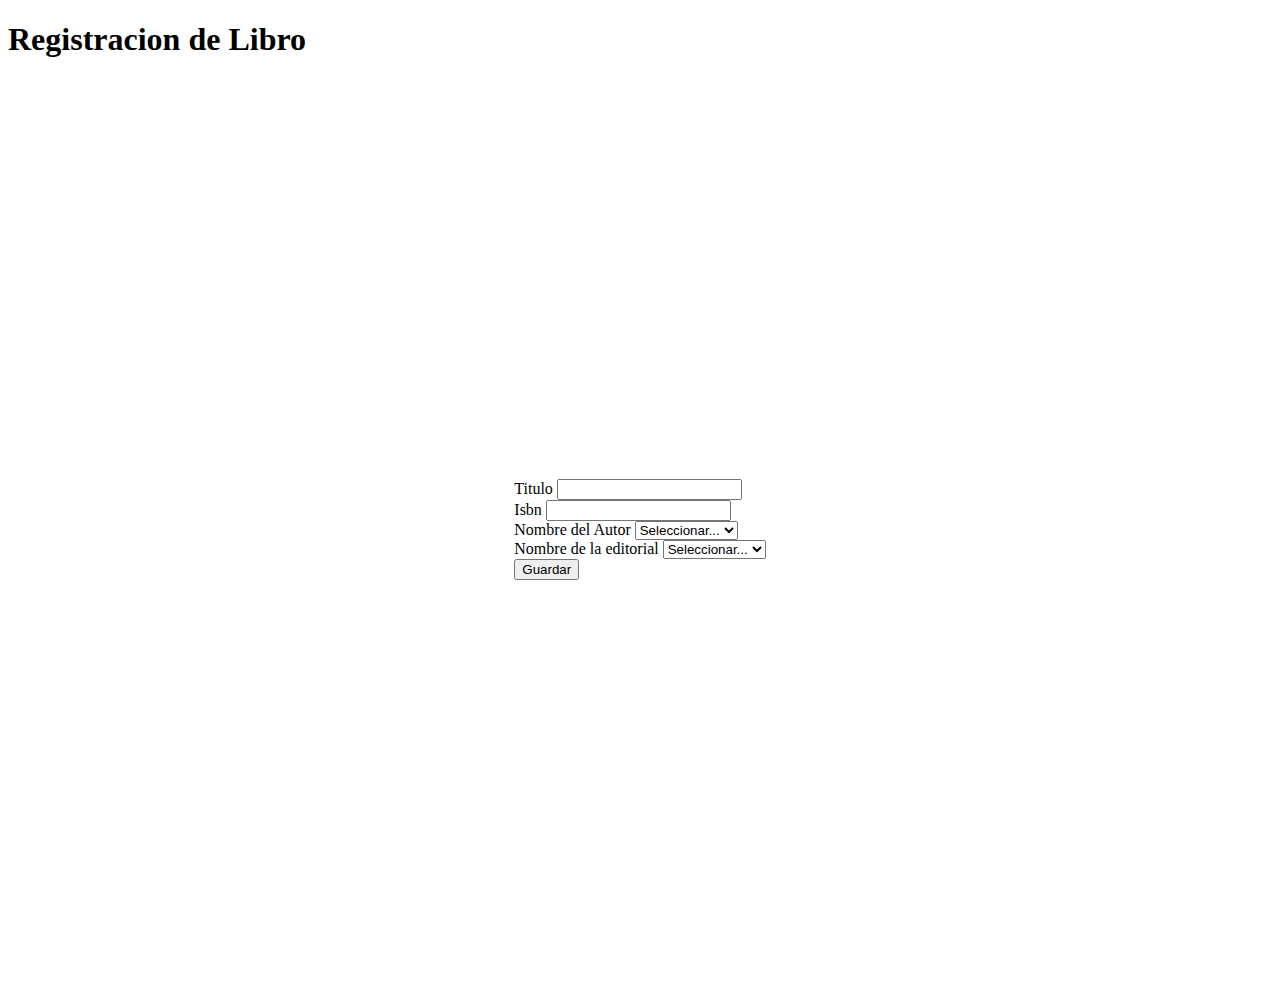
<file: LibreriaSpring/src/main/resources/templates/index2.html>
<!DOCTYPE html>
<html>
    <head>
        <title>Registrar Libro</title>
        <meta charset="UTF-8">
        <meta name="viewport" content="width=device-width, initial-scale=1.0">
        <link href="https://cdn.jsdelivr.net/npm/bootstrap@5.1.3/dist/css/bootstrap.min.css" rel="stylesheet" integrity="sha384-1BmE4kWBq78iYhFldvKuhfTAU6auU8tT94WrHftjDbrCEXSU1oBoqyl2QvZ6jIW3" crossorigin="anonymous">
         <link rel="stylesheet" href="../static/style.css"> 
      </head>
    <body>
      <div><h1>Registracion de Libro</h1></div>
        <div class="container p-1 border abs-center">
        <form class="row g-3">
            <div class="col-7">
              <label class="form-label">Titulo</label>
              <input class="form-control" id="inputEmail4">
            </div>
            <div class="col-7">
              <label class="form-label">Isbn</label>
              <input class="form-control" id="inputPassword4">
            </div>
            <div class="col-7">
              <label  class="form-label">Nombre del Autor</label>
              <select id="inputState" class="form-select">
                <option selected>Seleccionar...</option>
                <option>...</option>
              </select>
            </div>
            <div class="col-7">
              <label class="form-label">Nombre de la editorial</label>
              <select id="inputState" class="form-select">
                <option selected>Seleccionar...</option>
                <option>...</option>
              </select>
            </div>
            <div class="col-12">
              <button type="submit" class="btn btn-primary">Guardar</button>
            </div>
          </form>
        </div>
      
    </body>
    <script src="https://cdn.jsdelivr.net/npm/bootstrap@5.1.3/dist/js/bootstrap.bundle.min.js" integrity="sha384-ka7Sk0Gln4gmtz2MlQnikT1wXgYsOg+OMhuP+IlRH9sENBO0LRn5q+8nbTov4+1p" crossorigin="anonymous"></script>
</html>
</file>
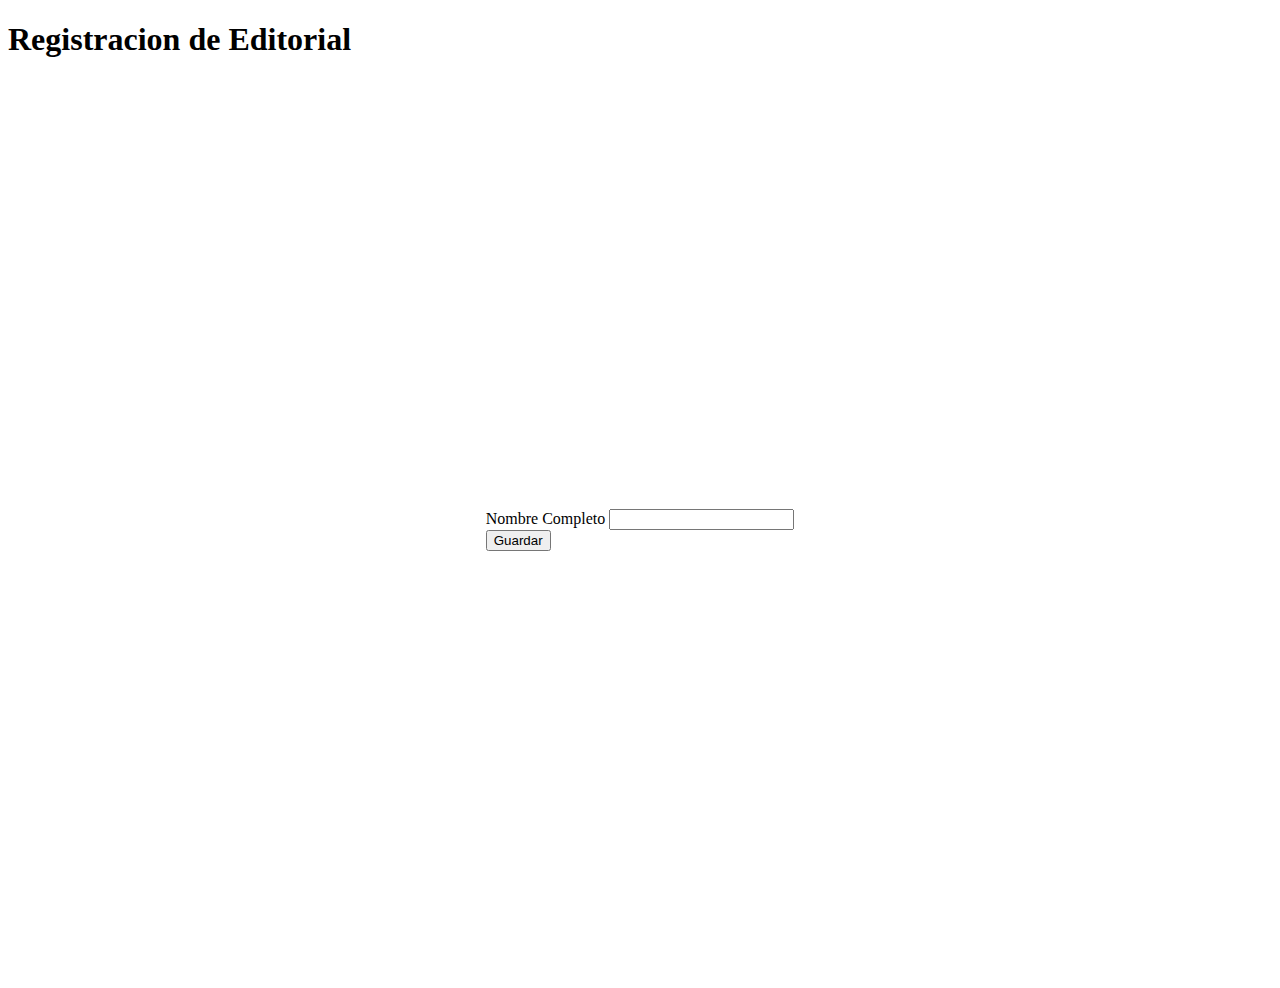
<file: LibreriaSpring/src/main/resources/templates/index4.html>
<!DOCTYPE html>
<html>
    <head>
        <title>Registracion de Editoriales</title>
        <meta charset="UTF-8">
        <meta name="viewport" content="width=device-width, initial-scale=1.0">
        <link href="https://cdn.jsdelivr.net/npm/bootstrap@5.1.3/dist/css/bootstrap.min.css" rel="stylesheet" integrity="sha384-1BmE4kWBq78iYhFldvKuhfTAU6auU8tT94WrHftjDbrCEXSU1oBoqyl2QvZ6jIW3" crossorigin="anonymous">
        <link rel="stylesheet" href="../static/style.css"> 
    </head>
    <body>
        <div><h1>Registracion de Editorial</h1></div>
        <div class="container p-1 border abs-center">
        <form class="row g-3">
            <div class="col-7">
              <label class="form-label">Nombre Completo</label>
              <input class="form-control" id="inputEmail4">
            </div>
            <div class="col-12">
              <button type="submit" class="btn btn-primary">Guardar</button>
            </div>
          </form>
        </div>
    </body>
    <script src="https://cdn.jsdelivr.net/npm/bootstrap@5.1.3/dist/js/bootstrap.bundle.min.js" integrity="sha384-ka7Sk0Gln4gmtz2MlQnikT1wXgYsOg+OMhuP+IlRH9sENBO0LRn5q+8nbTov4+1p" crossorigin="anonymous"></script>
</html>
</file>
<file: LibreriaSpring/src/main/resources/static/style.css>
.abs-center {
    display: flex;
    align-items: center;
    justify-content: center;
    min-height: 100vh;
  }
  .form {
    width: 450px;
  }
  h1{
      align-items:center;
  }
</file>
